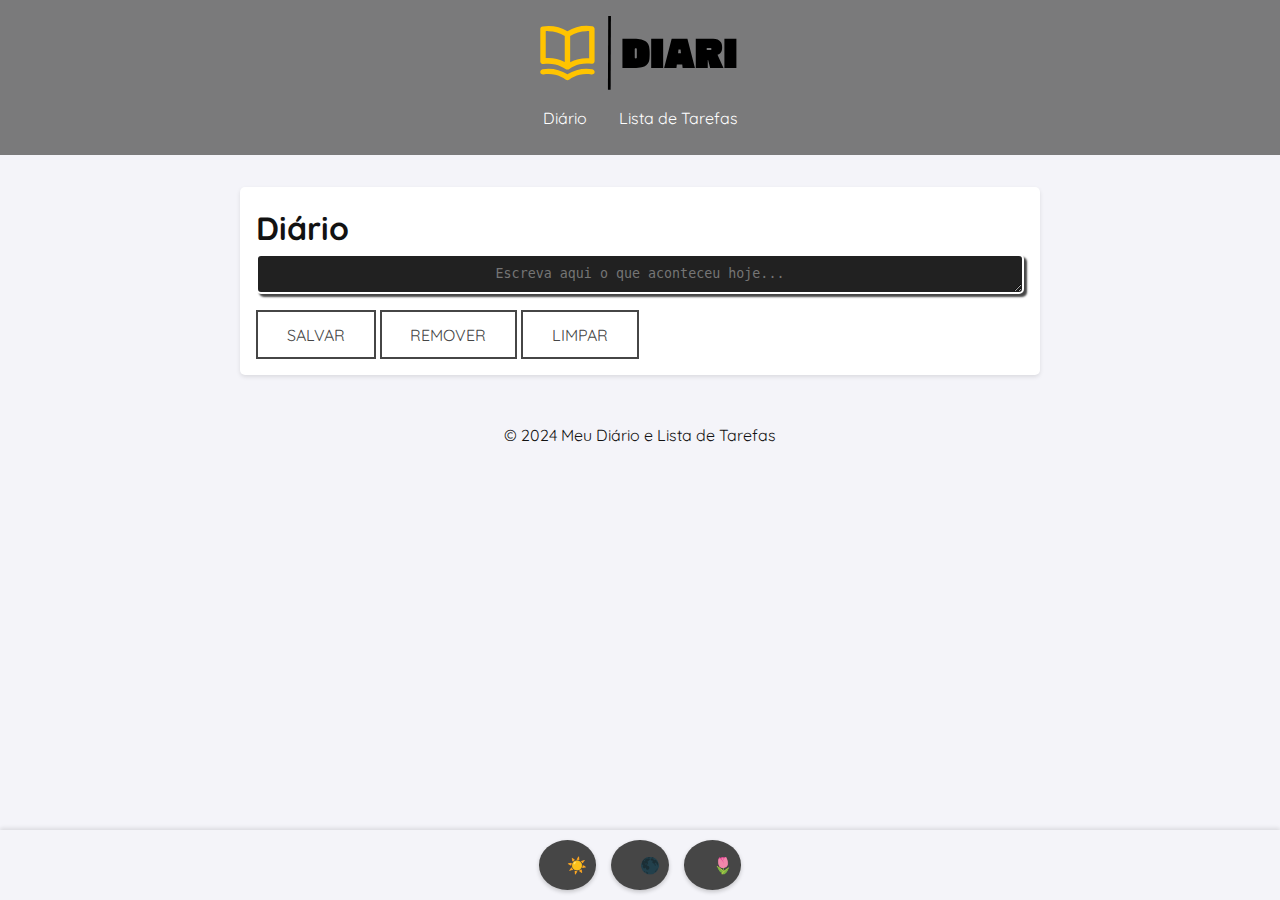
<file: index.html>
<!DOCTYPE html>
<html lang="pt-BR">

<head>
    <meta charset="UTF-8">
    <meta name="viewport" content="width=device-width, initial-scale=1.0">
    <title>DIARI</title>
    <link rel="stylesheet" href="Diario.css">
    <link rel="preconnect" href="https://fonts.googleapis.com">
    <link rel="preconnect" href="https://fonts.gstatic.com" crossorigin>
    <link href="https://fonts.googleapis.com/css2?family=Quicksand:wght@300..700&display=swap" rel="stylesheet">
    <link rel="shortcut icon" type="image/jpg" href="svg/Icone.svg" />
</head>

<body onload="carregarDiario()">
    <header>
        <div class="logo">
            <img src="svg/Group 48.svg" alt="">
        </div>
        <nav>
            <ul>
                <li><a href="#" class="menu-item">Diário</a></li>
                <li><a href="Tarefa.html" class="menu-item">Lista de Tarefas</a></li>
            </ul>
        </nav>
    </header>

    <main>
        <section id="diario">
            <h1>Diário</h1>
            <textarea class="input" id="diario-text" placeholder="Escreva aqui o que aconteceu hoje..."></textarea>
            <button onclick="salvarDiario()">Salvar</button>
            <button onclick="removerUltimaLinha()">Remover</button>
            <button onclick="limparDiarios()">Limpar</button>
            <div id="diario-log"></div>
            <div id="mensagem"></div>
        </section>
        <div id="personalizacao-tema" class="temas-fixos">
            <button onclick="mudarTema('claro')">☀️</button>
            <button onclick="mudarTema('escuro')">🌑</button>
            <button onclick="mudarTema('colorido')">🌷</button>
        </div>
    </main>

    <footer>
        <p>&copy; 2024 Meu Diário e Lista de Tarefas</p>
    </footer>

    <script>
        function limparDiarios() {
            if (confirm('Tem certeza que deseja apagar todos os registros?')) {
                localStorage.removeItem('diarios');
                document.getElementById('diario-log').innerHTML = '';
                alert('Diários apagados!');
            }
        };


        function salvarDiario() {
            const texto = document.getElementById('diario-text').value;
            const log = document.getElementById('diario-log');
            const novoRegistro = document.createElement('p');
            novoRegistro.textContent = texto;

            // Adiciona o novo texto ao log
            log.appendChild(novoRegistro);

            // Salva no LocalStorage
            let diarios = JSON.parse(localStorage.getItem('diarios')) || [];
            diarios.push(texto);
            localStorage.setItem('diarios', JSON.stringify(diarios));

            // Limpa o campo de texto
            document.getElementById('diario-text').value = '';
            alert('Texto salvo!');
        }

        function removerUltimaLinha() {
            const log = document.getElementById("diario-log");
            if (log.lastChild) {
                log.removeChild(log.lastChild);
                exibirMensagem("Última linha removida!", 3000);
            } else {
                exibirMensagem("Nenhuma linha para remover!", 3000);
            }
        };

        window.onscroll = function () {
            const header = document.getElementById('header');
            if (window.scrollY > 5) {
                header.classList.add('header-scrolled');
            } else {
                header.classList.remove('header-scrolled');
            }
        };

        function mudarTema(tema) {
            // Remove as classes de tema atuais
            document.body.classList.remove('tema-claro', 'tema-escuro', 'tema-colorido');

            // Adiciona a nova classe de tema
            document.body.classList.add(`tema-${tema}`);

            // Salva o tema no LocalStorage para manter a escolha do usuário
            localStorage.setItem('temaSelecionado', tema);
        }

        // Recupera o tema salvo ao carregar a página
        window.onload = function () {
            const temaSalvo = localStorage.getItem('temaSelecionado') || 'claro'; // Padrão: Claro
            mudarTema(temaSalvo);
        };

        function carregarDiarios() {
            const log = document.getElementById('diario-log');
            const diarios = JSON.parse(localStorage.getItem('diarios')) || [];

            // Exibe cada texto salvo
            diarios.forEach((texto) => {
                const novoRegistro = document.createElement('p');
                novoRegistro.textContent = texto;
                log.appendChild(novoRegistro);
            });
        }

        // Carrega os dados ao iniciar
        document.addEventListener('DOMContentLoaded', carregarDiarios);


    </script>
</body>

</html>
</file>
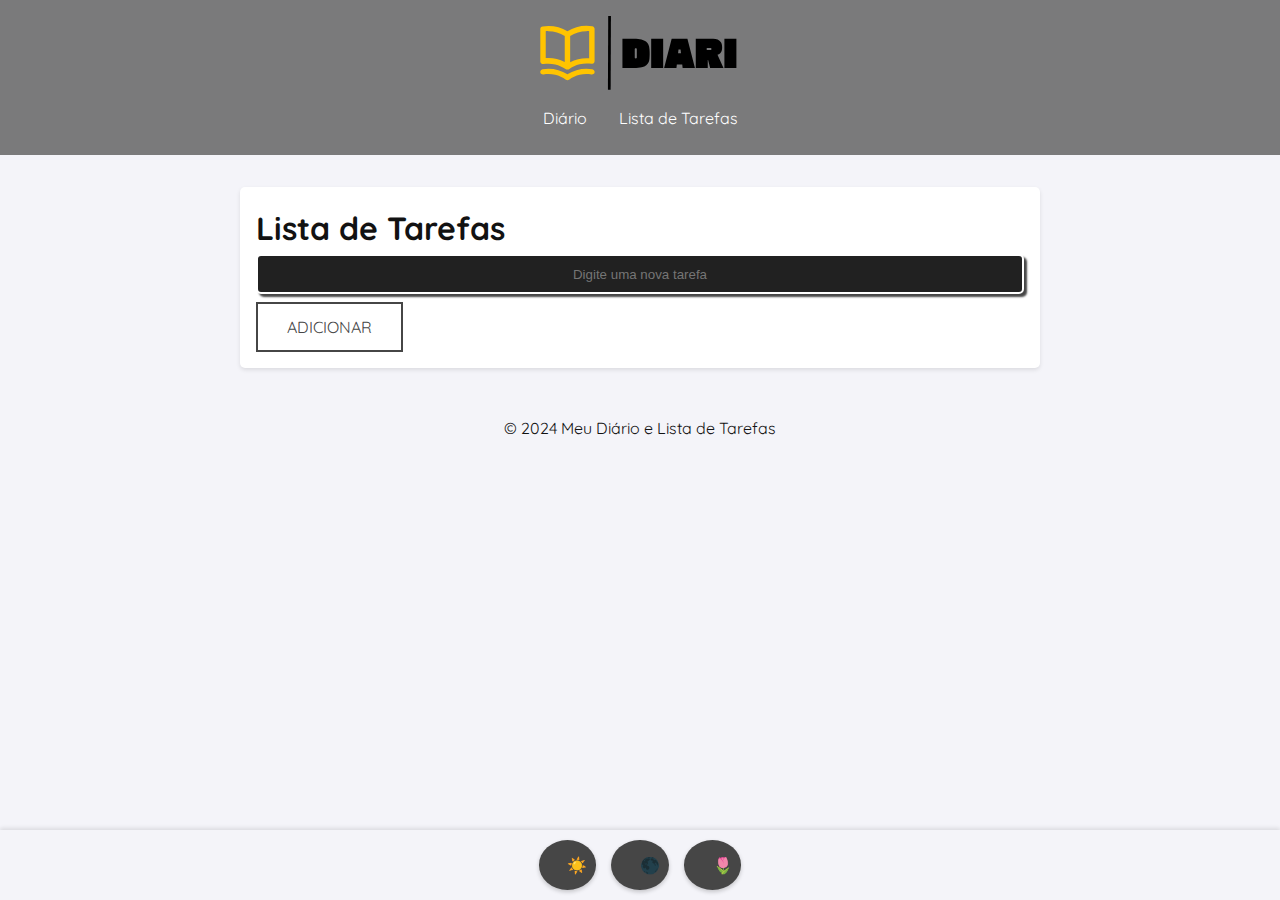
<file: Tarefa.html>
<!DOCTYPE html>
<html lang="en">
<head>
    <meta charset="UTF-8">
    <meta name="viewport" content="width=device-width, initial-scale=1.0">
    <title>DIARI</title>
    <link rel="stylesheet" href="Tarefa.css">
    <link rel="preconnect" href="https://fonts.googleapis.com">
    <link rel="preconnect" href="https://fonts.gstatic.com" crossorigin>
    <link href="https://fonts.googleapis.com/css2?family=Quicksand:wght@300..700&display=swap" rel="stylesheet">
    <link rel="shortcut icon" type="image/jpg" href="svg/Icone.svg"/>
</head>
<body>
    <header>
        <div class="logo">
            <img src="svg/Group 48.svg" alt="">
        </div>
        <nav>
            <ul>
                <li><a href="index.html" class="menu-item">Diário</a></li>
                <li><a href="#" class="menu-item">Lista de Tarefas</a></li>
            </ul>
        </nav>
    </header>

    <main>
        <section id="tarefas">
            <h1>Lista de Tarefas</h1>
            <input type="text" class="input" id="nova-tarefa" placeholder="Digite uma nova tarefa">
            <button onclick="adicionarTarefa()">Adicionar</button>
            <ul id="lista-tarefas"></ul>
        </section>
        <div id="personalizacao-tema" class="temas-fixos">
            <button onclick="mudarTema('claro')">☀️</button>
            <button onclick="mudarTema('escuro')">🌑</button>
            <button onclick="mudarTema('colorido')">🌷</button>
        </div>
    </main>

    <footer>
        <p>&copy; 2024 Meu Diário e Lista de Tarefas</p>
    </footer>

    <script>
        // Carregar tarefas salvas no localStorage
        function carregarTarefas() {
            const tarefasSalvas = JSON.parse(localStorage.getItem('tarefas')) || [];
            const lista = document.getElementById('lista-tarefas');
            lista.innerHTML = '';
            tarefasSalvas.forEach((tarefa, index) => {
                adicionarTarefaNaLista(tarefa.texto, tarefa.concluida, index);
            });
        }

        // Adicionar nova tarefa
        function adicionarTarefa() {
            const input = document.getElementById('nova-tarefa');
            const texto = input.value.trim();

            if (texto === '') {
                alert('Por favor, digite uma tarefa!');
                return;
            }

            adicionarTarefaNaLista(texto, false);
            salvarTarefa(texto, false);
            input.value = '';
        }

        // Adicionar tarefa na interface
        function adicionarTarefaNaLista(texto, concluida, index = null) {
            const lista = document.getElementById('lista-tarefas');

            const li = document.createElement('li');
            li.textContent = texto;
            li.classList.toggle('concluida', concluida);

            const botaoAcao = document.createElement('button');
            botaoAcao.textContent = concluida ? 'Remover' : 'Concluir';
            botaoAcao.className = 'btn-acao';
            botaoAcao.onclick = () => {
                if (li.classList.contains('concluida')) {
                    removerTarefa(index || Array.from(lista.children).indexOf(li));
                    lista.removeChild(li);
                } else {
                    li.classList.add('concluida');
                    atualizarTarefa(index || Array.from(lista.children).indexOf(li), true);
                    botaoAcao.textContent = 'Remover';
                }
            };

            li.appendChild(botaoAcao);
            lista.appendChild(li);
        }

        // Salvar tarefa no localStorage
        function salvarTarefa(texto, concluida) {
            const tarefas = JSON.parse(localStorage.getItem('tarefas')) || [];
            tarefas.push({ texto, concluida });
            localStorage.setItem('tarefas', JSON.stringify(tarefas));
        }

        // Atualizar tarefa no localStorage
        function atualizarTarefa(index, concluida) {
            const tarefas = JSON.parse(localStorage.getItem('tarefas')) || [];
            if (tarefas[index]) {
                tarefas[index].concluida = concluida;
                localStorage.setItem('tarefas', JSON.stringify(tarefas));
            }
        }

        // Remover tarefa no localStorage
        function removerTarefa(index) {
            const tarefas = JSON.parse(localStorage.getItem('tarefas')) || [];
            tarefas.splice(index, 1);
            localStorage.setItem('tarefas', JSON.stringify(tarefas));
        }

        // Alterar tema
        function mudarTema(tema) {
            document.body.className = `tema-${tema}`;
            localStorage.setItem('temaSelecionado', tema);
        }

        // Carregar tema ao iniciar
        window.onload = function () {
            const temaSalvo = localStorage.getItem('temaSelecionado') || 'claro';
            mudarTema(temaSalvo);
            carregarTarefas();
        };
    </script>
</body>
</html>
</file>
<file: Diario.css>
/* Tema Claro */
.tema-claro {
    --cor-fundo: #f4f4f9;
    --cor-texto: #121212;
    --cor-botao: rgb(70, 70, 70);
    --cor-botao-hover: #d0ff00;
}

/* Tema Escuro */
.tema-escuro {
    --cor-fundo: #121212;
    --cor-texto: #585858;
    --cor-botao: #333;
    --cor-botao-hover: #d0ff00;
}

/* Tema Colorido */
.tema-colorido {
    --cor-fundo: #af86b8;
    --cor-texto: #000000;
    --cor-botao: #8f5e78;
    --cor-botao-hover: #ff69b4;
}

/* Reset básico */
* {
    margin: 0;
    padding: 0;
    box-sizing: border-box;
}

body {
    font-family: 'Quicksand', sans-serif;
    background-color: var(--cor-fundo);
    color: var(--cor-texto);
    transition: background-color 0.5s, color 0.5s;
    line-height: 1.6;
    margin: 0;
    padding: 0;
}

header {
    background-color: rgba(70, 70, 70, 0.7);
    color: #fff;
    padding: 1rem;
    text-align: center;
}

header h1 {
    font-size: 1.8rem;
    margin-bottom: 0.5rem;
}

header nav ul {
    list-style: none;
    display: flex;
    justify-content: center;
    gap: 1rem;
    position: relative;
}

header nav a {
    color: #fff;
    text-decoration: none;
    position: relative;
}

.header-scrolled nav .logo img {
    width: 100px;
}

.header-scrolled {
    background: rgba(0, 0, 0, 0.789);
}

.logo img {
    width: 200px;
    transition: all 0.3s ease;
}

.header-scrolled .logo img {
    width: 100px;
}

.header-scrolled {
    background: rgba(0, 0, 0, 0.789);
}

.menu-item::after{
    content: "";
    position: absolute;
    left: 0;
    bottom: -5px;
    width: 0;
    height: 2px;
    background-color: #ffffff;
    transition: 0.3s ease;
}

.menu-item:hover::after{
    width: 100%;
}

main {
    padding: 2rem;
    display: flex;
    flex-direction: row;
    gap: 2rem;
    justify-content: center;
}

section {
    background-color: #fff;
    padding: 1rem;
    border-radius: 5px;
    box-shadow: 0 2px 4px rgba(0, 0, 0, 0.1);
    width: 800px;
}

section h2 {
    font-size: 1.4rem;
    margin-bottom: 1rem;
}

textarea, input {
    width: 100%;
    padding: 0.5rem;
    margin-bottom: 0.5rem;
    border: 1px solid #ddd;
    border-radius: 4px;
}

/* From Uiverse.io by nikk7007 */ 
button {
    padding: 0.8em 1.8em;
    border: 2px solid var(--cor-botao);
    position: relative;
    overflow: hidden;
    background-color: transparent;
    text-align: center;
    text-transform: uppercase;
    font-size: 16px;
    transition: .3s;
    z-index: 1;
    font-family: 'Quicksand', sans-serif;
    color: var(--cor-botao);
   }
   
   button::before {
    content: '';
    width: 0;
    height: 300%;
    position: absolute;
    top: 50%;
    left: 50%;
    transform: translate(-50%, -50%) rotate(45deg);
    background: var(--cor-botao-hover);
    transition: .5s ease;
    display: block;
    z-index: -1;
   }
   
   button:hover::before {
    width: 105%;
   }
   
   button:hover {
    color: #111;
   }
   

ul {
    list-style: none;
    padding: 0;
}

ul li {
    display: flex;
    justify-content: space-between;
    align-items: center;
    padding: 0.5rem;
}

ul li button {
    background-color: #ff4d4d;
    padding: 0.3rem 0.7rem;
}

ul li button:hover {
    background-color: #d93636;
}

footer {
    text-align: center;
    padding: 1rem;
    color: var(--cor-texto);
}

/* Ajuste para alinhar os botões de temas na parte inferior */
.temas-fixos {
    position: fixed;
    bottom: 0; /* Fixa na parte inferior da página */
    left: 0;
    right: 0;
    display: flex;
    justify-content: center; /* Centraliza os botões horizontalmente */
    gap: 15px; /* Espaçamento entre os botões */
    padding: 10px; /* Espaçamento interno para não encostar no limite da tela */
    background-color: var(--cor-fundo); /* Fundo igual ao tema atual */
    box-shadow: 0 -2px 4px rgba(0, 0, 0, 0.1); /* Sombra sutil acima */
    z-index: 1000; /* Garante que esteja acima de outros elementos */
}

.temas-fixos button {
    width: 50px; /* Ajuste de tamanho */
    height: 50px;
    border-radius: 50%; /* Botões continuam circulares */
    border: none;
    box-shadow: 0 2px 4px rgba(0, 0, 0, 0.2);
    cursor: pointer;
    background-color: var(--cor-botao);
    color: var(--cor-texto);
}

.temas-fixos button:hover {
    background-color: var(--cor-botao-hover);
    color: #fff; /* Contraste no hover */
}




/* From Uiverse.io by Yaseen549 */ 
.input {
    background-color: #212121;
    max-width: 100%;
    height: 40px;
    padding: 10px;
    text-align: center;
    border: 2px solid white;
    border-radius: 5px;
    box-shadow: 3px 3px 2px var(--cor-botao);   
  }
  
  .input:focus {
    color: var(--cor-botao-hover);
    background-color: #212121;
    outline-color: var(--cor-botao-hover);
    box-shadow: -3px -3px 15px var(--cor-botao-hover);
    transition: .1s;
    transition-property: box-shadow;
  }

  @media (max-width: 390px) and (max-height: 844px) {
    /* Ajuste geral dos botões */
    button {
        width: 100%; /* Botões ocupam toda a largura disponível */
        font-size: 18px; /* Texto mais legível */
        padding: 1rem;
    }

    /* Ajuste da posição dos botões de temas */
    .temas-fixos {
        position: fixed;
        bottom: 20px; /* Move para a parte inferior */
        left: 0;
        right: 0;
        display: flex;
        justify-content: center; /* Centraliza na tela */
        gap: 15px; /* Espaçamento entre os botões */
    }

    .temas-fixos button {
        width: 50px; /* Tamanho ajustado para visualização no celular */
        height: 50px;
        border-radius: 50%; /* Mantém o formato circular */
    }

    /* Ajustes adicionais para header e footer */
    header {
        font-size: 1.4rem;
        padding: 0.5rem;
    }

    footer {
        font-size: 1rem;
        padding: 0.5rem;
    }
}
</file>
<file: Tarefa.css>
/* Tema Claro */
.tema-claro {
    --cor-fundo: #f4f4f9;
    --cor-texto: #121212;
    --cor-botao: rgb(70, 70, 70);
    --cor-botao-hover: #d0ff00;
}

/* Tema Escuro */
.tema-escuro {
    --cor-fundo: #121212;
    --cor-texto: #585858;
    --cor-botao: #333;
    --cor-botao-hover: #d0ff00;
}

/* Tema Colorido */
.tema-colorido {
    --cor-fundo: #af86b8;
    --cor-texto: #000000;
    --cor-botao: #8f5e78;
    --cor-botao-hover: #ff69b4;
}

/* Reset básico */
* {
    margin: 0;
    padding: 0;
    box-sizing: border-box;
}

body {
    font-family: 'Quicksand', sans-serif;
    background-color: var(--cor-fundo);
    color: var(--cor-texto);
    transition: background-color 0.5s, color 0.5s;
    line-height: 1.6;
    margin: 0;
    padding: 0;
}

header {
    background-color: rgba(70, 70, 70, 0.7);
    color: #fff;
    padding: 1rem;
    text-align: center;
}

header h1 {
    font-size: 1.8rem;
    margin-bottom: 0.5rem;
}

header nav ul {
    list-style: none;
    display: flex;
    justify-content: center;
    gap: 1rem;
    position: relative;
}

header nav a {
    color: #fff;
    text-decoration: none;
    position: relative;
}

.header-scrolled nav .logo img {
    width: 100px;
}

.header-scrolled {
    background: rgba(0, 0, 0, 0.789);
}

.logo img {
    width: 200px;
    transition: all 0.3s ease;
}

.header-scrolled .logo img {
    width: 100px;
}

.header-scrolled {
    background: rgba(0, 0, 0, 0.789);
}

.menu-item::after{
    content: "";
    position: absolute;
    left: 0;
    bottom: -5px;
    width: 0;
    height: 2px;
    background-color: #ffffff;
    transition: 0.3s ease;
}

.menu-item:hover::after{
    width: 100%;
}

main {
    padding: 2rem;
    display: flex;
    flex-direction: row;
    gap: 10rem;    
    justify-content: center;
}

section {
    background-color: #fff;
    padding: 1rem;
    border-radius: 5px;
    box-shadow: 0 2px 4px rgba(0, 0, 0, 0.1);
    width: 800px;
}

section h2 {
    font-size: 1.4rem;
    margin-bottom: 1rem;
}

textarea, input {
    width: 100%;
    padding: 0.5rem;
    margin-bottom: 0.5rem;
    border: 1px solid #ddd;
    border-radius: 4px;
}

/* From Uiverse.io by nikk7007 */ 
button {
    padding: 0.8em 1.8em;
    border: 2px solid var(--cor-botao);
    position: relative;
    overflow: hidden;
    background-color: transparent;
    text-align: center;
    text-transform: uppercase;
    font-size: 16px;
    transition: .3s;
    z-index: 1;
    font-family: 'Quicksand', sans-serif;
    color: var(--cor-botao);
   }
   
   button::before {
    content: '';
    width: 0;
    height: 300%;
    position: absolute;
    top: 50%;
    left: 50%;
    transform: translate(-50%, -50%) rotate(45deg);
    background: var(--cor-botao-hover);
    transition: .5s ease;
    display: block;
    z-index: -1;
   }
   
   button:hover::before {
    width: 105%;
   }
   
   button:hover {
    color: #111;
   }

/* Estilo básico para a lista de tarefas */
ul {
    list-style: none;
    padding: 0;
}

ul li {
    display: flex;
    align-items: center;
    padding: 0.5rem;
    gap: 0.5rem;
}

/* Estilo da checkbox */
input[type="checkbox"] {
    width: 18px;
    height: 18px;
    accent-color: #0078d7; /* Altera a cor da checkbox nos navegadores compatíveis */
    cursor: pointer;
}

/* Texto riscado quando marcado */
input[type="checkbox"]:checked + label {
    text-decoration: line-through;
    color: #666;
}

ul li button {
    background-color: #ff4d4d;
    padding: 0.3rem 0.7rem;
}

ul li button:hover {
    background-color: #d93636;
}

footer {
    text-align: center;
    padding: 1rem;
    color: var(--cor-texto);
}

.temas-fixos {
    position: fixed;
    bottom: 0; /* Fixa na parte inferior da página */
    left: 0;
    right: 0;
    display: flex;
    justify-content: center; /* Centraliza os botões horizontalmente */
    gap: 15px; /* Espaçamento entre os botões */
    padding: 10px; /* Espaçamento interno para não encostar no limite da tela */
    background-color: var(--cor-fundo); /* Fundo igual ao tema atual */
    box-shadow: 0 -2px 4px rgba(0, 0, 0, 0.1); /* Sombra sutil acima */
    z-index: 1000; /* Garante que esteja acima de outros elementos */
}

.temas-fixos button {
    width: 50px; /* Ajuste de tamanho */
    height: 50px;
    border-radius: 50%; /* Botões continuam circulares */
    border: none;
    box-shadow: 0 2px 4px rgba(0, 0, 0, 0.2);
    cursor: pointer;
    background-color: var(--cor-botao);
    color: var(--cor-texto);
}

.temas-fixos button:hover {
    background-color: var(--cor-botao-hover);
    color: #fff; /* Contraste no hover */
}



/* From Uiverse.io by Yaseen549 */ 
.input {
    background-color: #212121;
    max-width: 100%;
    height: 40px;
    padding: 10px;
    text-align: center;
    border: 2px solid white;
    border-radius: 5px;
    box-shadow: 3px 3px 2px var(--cor-botao);   
  }
  
  .input:focus {
    color: var(--cor-botao-hover);
    background-color: #212121;
    outline-color: var(--cor-botao-hover);
    box-shadow: -3px -3px 15px var(--cor-botao-hover);
    transition: .1s;
    transition-property: box-shadow;
  }

  li.concluida {
    text-decoration: line-through;
    background-color: var(--cor-botao);
}

.btn-acao {
    background-color: #2d2f31;
    color: #fff;
    border: none;
    border-radius: 3px;
    padding: 5px 10px;
    cursor: pointer;
}

.btn-acao:hover {
    background-color: #2d2f31;
}

@media (max-width: 390px) and (max-height: 844px) {
    /* Ajuste geral dos botões */
    button {
        width: 100%; /* Botões ocupam toda a largura disponível */
        font-size: 18px; /* Texto mais legível */
        padding: 1rem;
    }

    /* Ajuste da posição dos botões de temas */
    .temas-fixos {
        position: fixed;
        bottom: 20px; /* Move para a parte inferior */
        left: 0;
        right: 0;
        display: flex;
        justify-content: center; /* Centraliza na tela */
        gap: 15px; /* Espaçamento entre os botões */
    }

    .temas-fixos button {
        width: 50px; /* Tamanho ajustado para visualização no celular */
        height: 50px;
        border-radius: 50%; /* Mantém o formato circular */
    }

    /* Ajustes adicionais para header e footer */
    header {
        font-size: 1.4rem;
        padding: 0.5rem;
    }

    footer {
        font-size: 1rem;
        padding: 0.5rem;
    }
}
</file>
